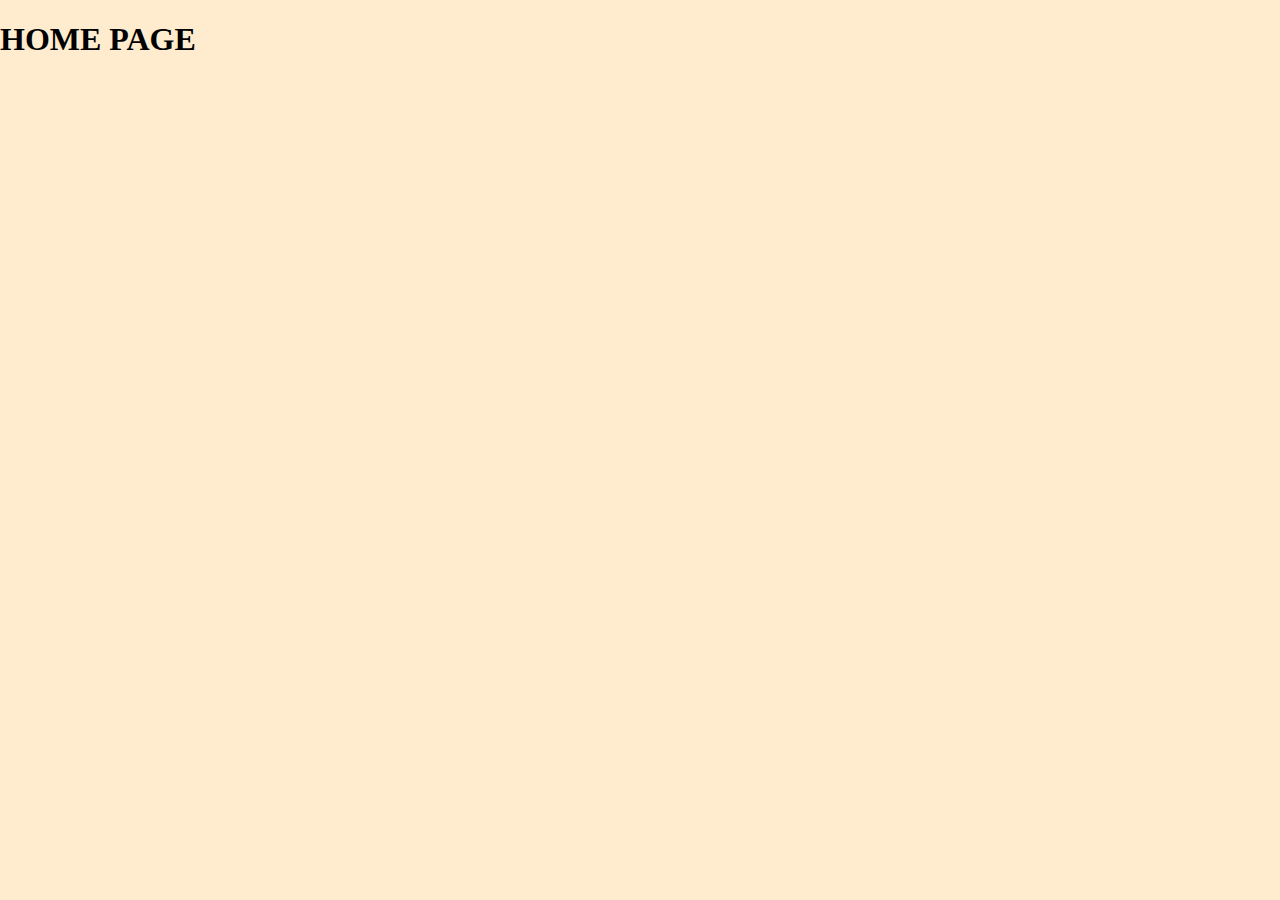
<file: index.html>
<!DOCTYPE html>
<html lang="ru">
<head>
    <meta charset="UTF-8">
    <meta http-equiv="X-UA-Compatible" content="IE=edge">
    <meta name="viewport" content="width=device-width, initial-scale=1.0">
    <link rel="stylesheet" type="text/css" href="css/styles.css">
    <title>Document</title>

    <script
    src="https://code.jquery.com/jquery-3.3.1.js"
    integrity="sha256-2Kok7MbOyxpgUVvAk/HJ2jigOSYS2auK4Pfzbm7uH60="
    crossorigin="anonymous">
    </script>

    <script> 
    $(function(){
        $("#header").load("header.html"); 
        $("#footer").load("footer.html"); 
    });
    </script> 
</head>

<body>
    <div class="f-container fixed-hf">
        <div id="header"></div>
    
        <div>
        <h1>HOME PAGE</h1>
        </div>

        <div id="footer"></div>
    </div>
</body>
</html>
</file>
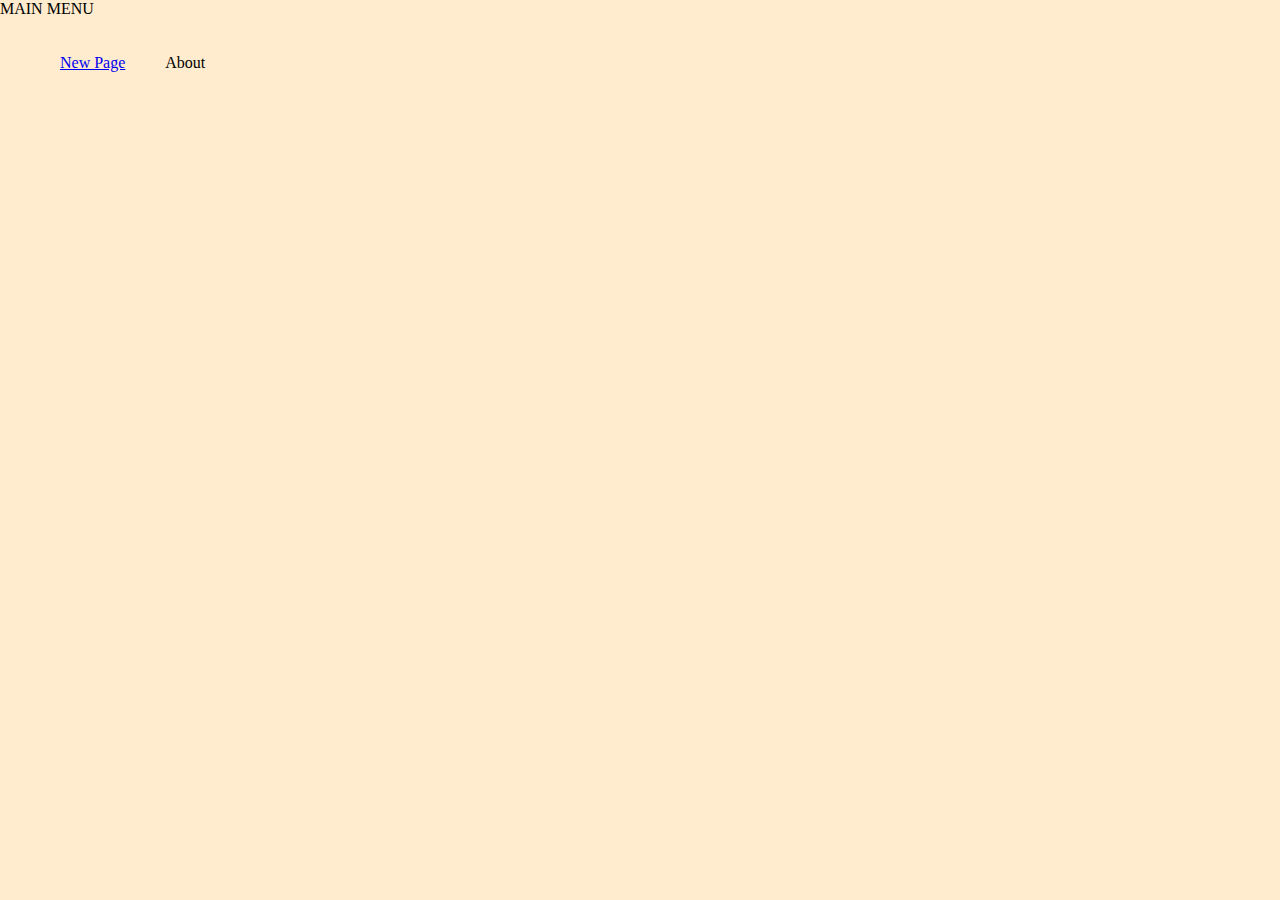
<file: header.html>
<!DOCTYPE html>
<html lang="ru">
<head>
    <meta charset="UTF-8">
    <meta http-equiv="X-UA-Compatible" content="IE=edge">
    <meta name="viewport" content="width=device-width, initial-scale=1.0">
    <link rel="stylesheet" type="text/css" href="css/styles.css">
    <title>Document</title>
</head>

<body>
    <nav>
        <div>MAIN MENU</div>
        <ul class="menu">
            <li class="menu-container"><a href="new_page.html"> New Page</a></li>
            <li class="menu-container">About</li>
        </ul>
    </nav>
</body>
</file>
<file: css/styles.css>
body {
    background-color: blanchedalmond;
    margin: 0;
    padding: 0;
}

.menu {
    display: flex;
    flex-direction: row;
    list-style-type: none;
}

.menu-container {
    padding: 10px;
    margin: 10px;
}

.f-container{
    height: 100vh; /* for shorter content */
    display: flex;
    flex-direction: column;
      
    /*ie10*/
    display: -ms-flexbox;
    -ms-flex-direction: column;
}

#footer {
    flex-direction: row;
    width: auto;
    height: auto;
    margin-top: auto;
    background-color: teal;
}
</file>
